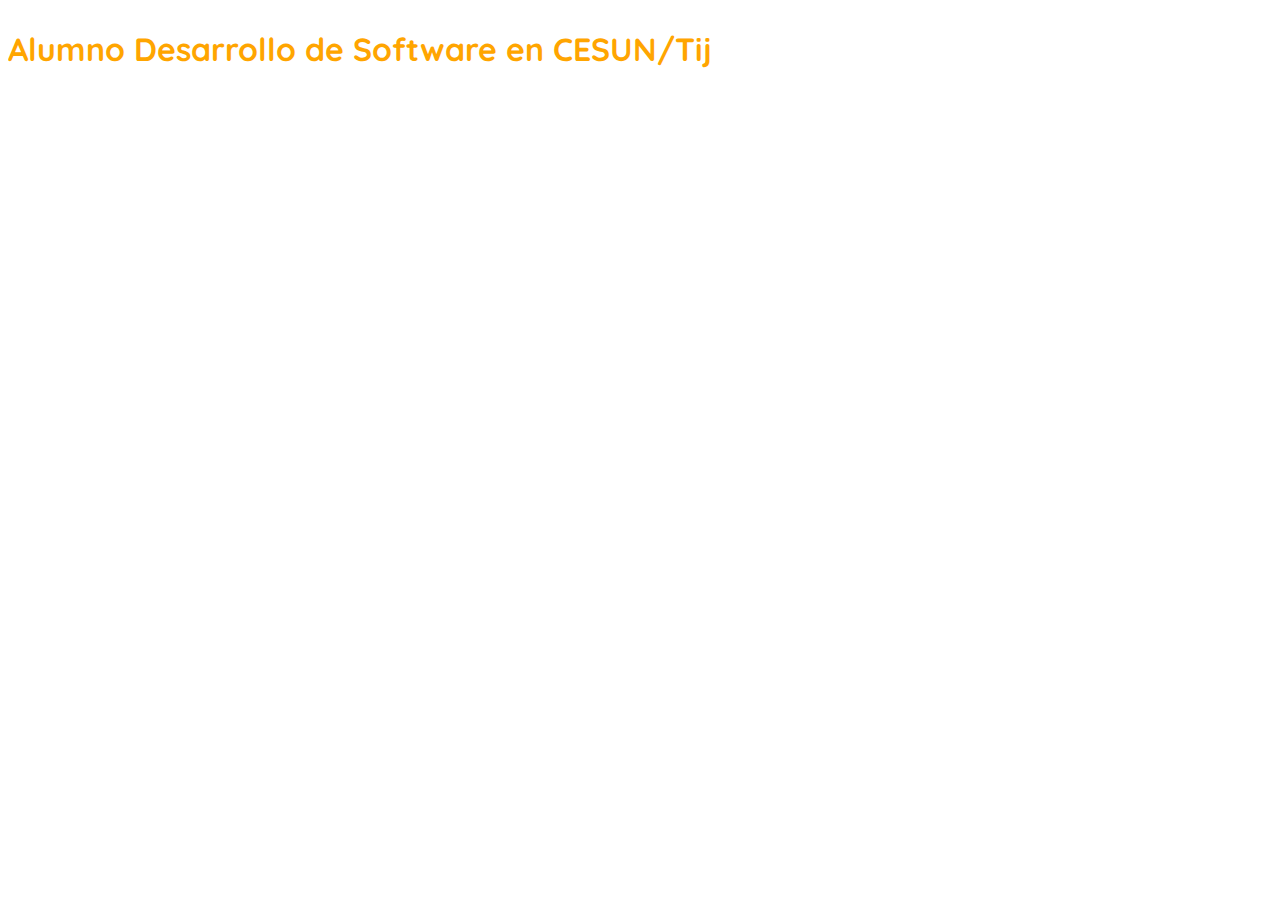
<file: css/testRotatelift.html>
<!DOCTYPE html>
<html lang="en" dir="ltr">
   <head>
      <link rel="preconnect" href="https://fonts.gstatic.com">
      <meta name="robots" content="index,follow"/>
      <meta name="googlebot" content="index,follow"/>
      <link href="https://fonts.googleapis.com/css2?family=Bree+Serif&family=Quicksand:wght@300&family=Ramabhadra:wght@400&display=swap" rel="stylesheet">
      <meta charset="utf-8">
      <title>Test Rotatelift</title>
      <style media="screen">
         body {
            font-family: 'Quicksand', sans-serif;
         }
         #myShadow {

         }
         h1 {
            color: orange;
            bottom:0;

            }

         .myInfo {
            font-size: 100%;
            height:4rem;
            position: static;
            opacity: 1;
            overflow: hidden;
            -webkit-animation: rotateWord 3s ease 1 0s;
            -ms-animation: rotateWord 3s ease 1 0s;
            animation: rotateWord 18s ease 1 0s
         }
         @keyframes rotateWord {
            0% {
               opacity: 1 -webkit-transform:translateY(90px);
               transform: translateY(90px);
               transform: rotateX(90deg);
            }
            30%{
               transform: scaleX(.8);
            }

            75% {
               opacity: 1;
               transform: rotateX(0deg);
            }
         }

      </style>
   </head>
   <body>
   <div class="myInfo" id="myShadow">

   <h1>Alumno Desarrollo de Software en CESUN/Tij </h1>
   </div>

   </body>
</html>
</file>
